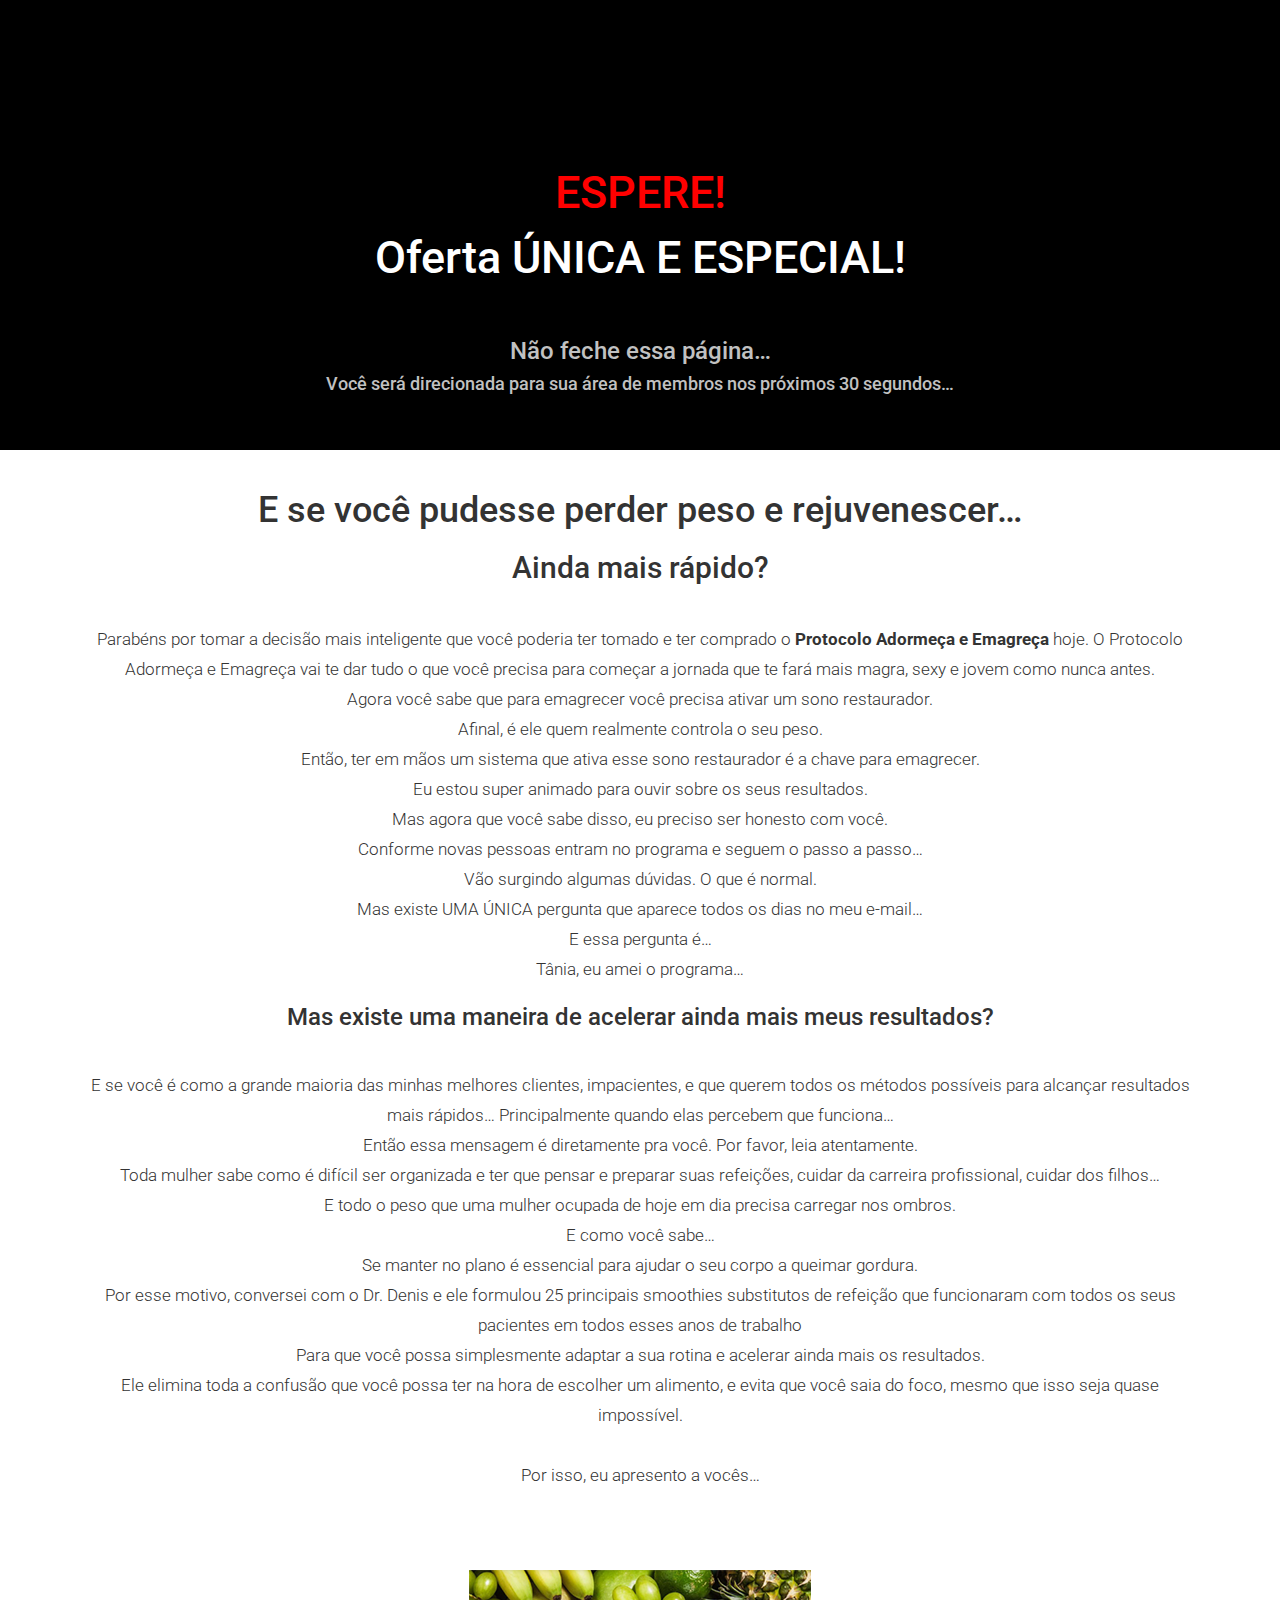
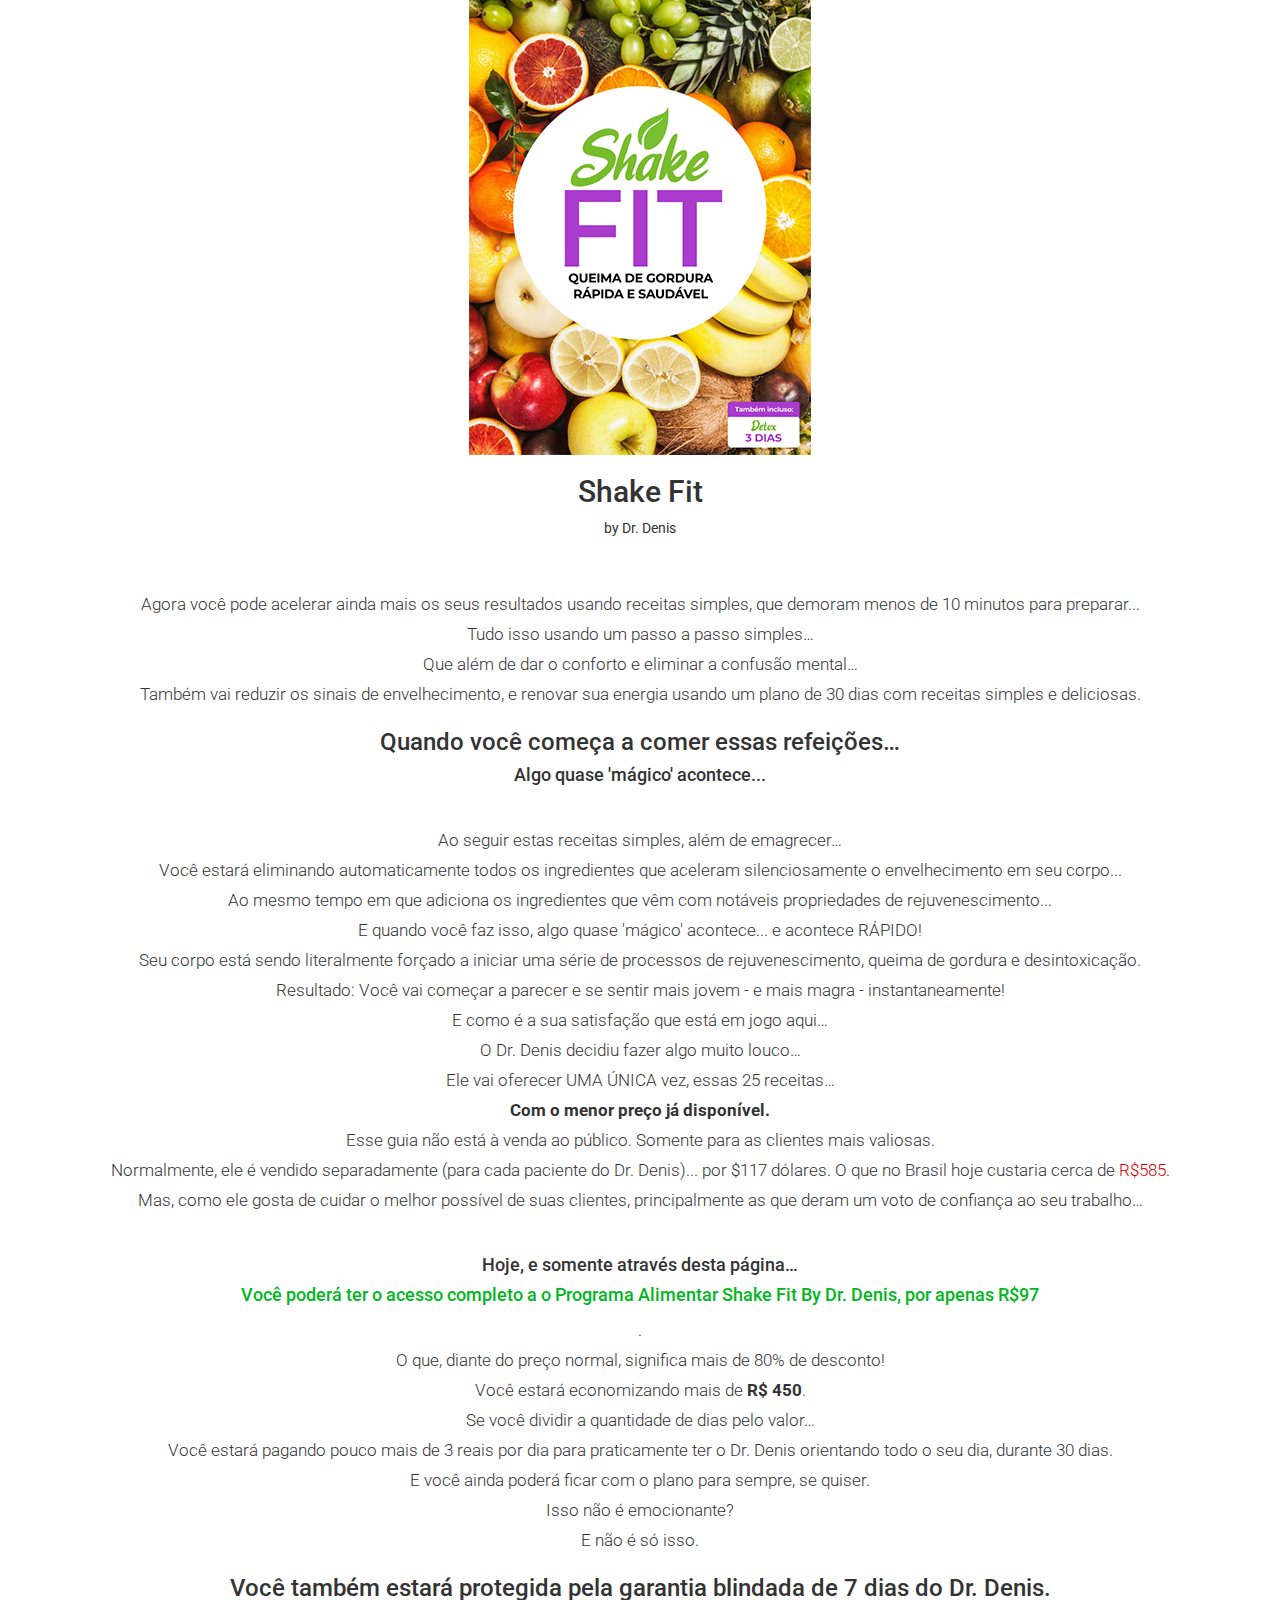
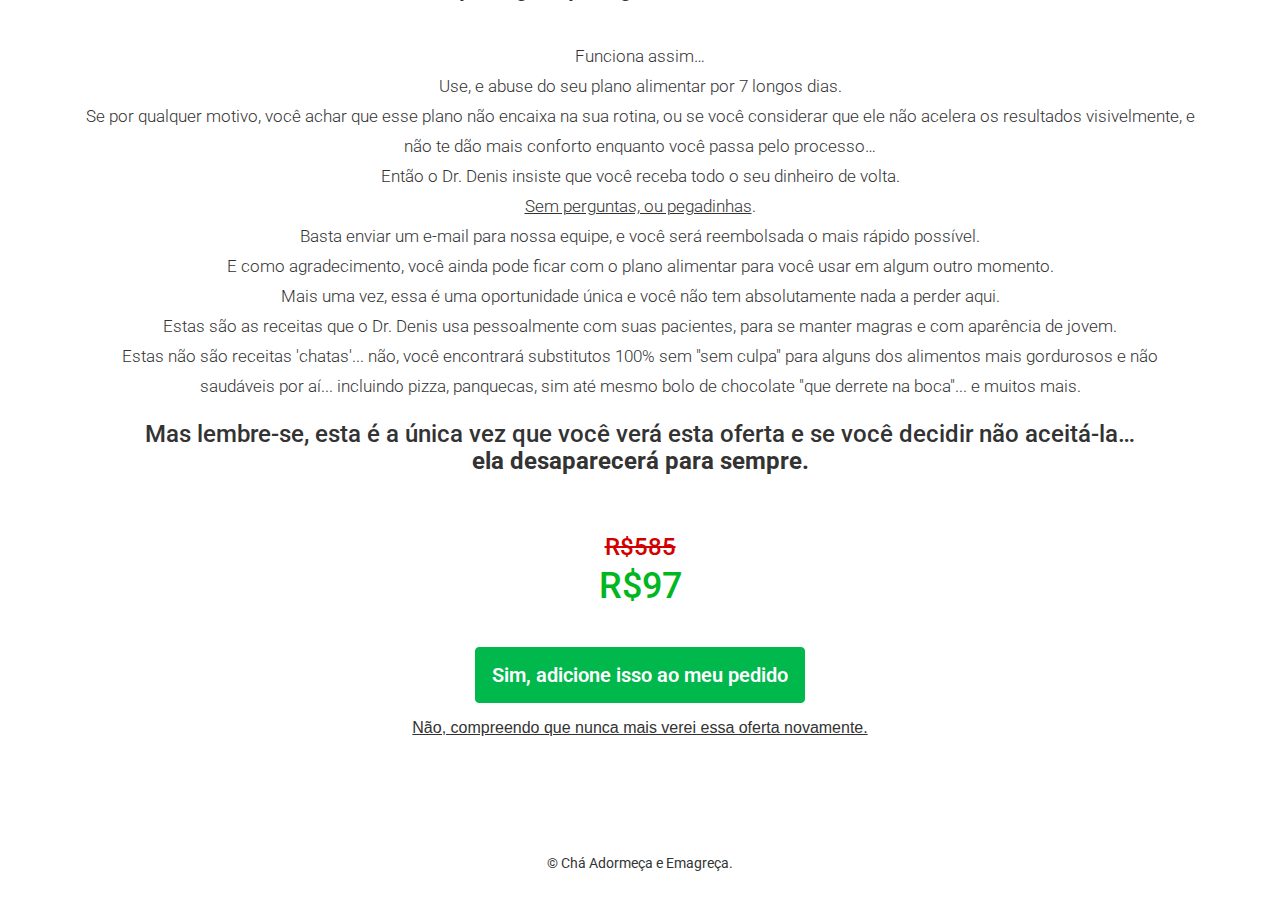
<file: site/chaadormeca489374/upsell/index.html>
<!DOCTYPE html>
<!--
	Awesome Responsive Template
	templatestock.co
-->
<html>
<head>
	<title>ESPERE!</title>
	<!-- Bootstrap CSS -->
	<link rel="stylesheet" type="text/css" href="css/bootstrap.min.css">

	<!-- Goggle Font -->
	<link rel="stylesheet" type="text/css" href="http://fonts.googleapis.com/css?family=Roboto:400,100,300,500">

	<!-- Font Css -->
	<link rel="stylesheet" type="text/css" href="css/font-awesome.min.css">

	<!-- Custom CSS -->
	<link rel="stylesheet" type="text/css" href="css/style.css">

	<!-- Animation Css -->
	<link rel="stylesheet" href="css/animate.css">


</head>
<body>
<!-- Header -->
<div class="header-div">

<nav class="navbar navbar-default">
  <div class="container">
  </div><!-- End container -->
</nav>

<div class="container wow bounceInDown" data-wow-duration="0s">
	<div class="row">
		<div class="col-md-offset-2 col-md-8 text-center slide-text">
			<h1 style="color:#ff0000">ESPERE!</h1>
			<h1>Oferta ÚNICA E ESPECIAL!</h1>
			<br>
			<h3 style="color:#c1c1c1"> Não feche essa página… </h3>
			<h4 style="color:#c1c1c1">Você será direcionada para sua área de membros nos próximos 30 segundos…</h4>

		</div><!-- End col-md-8-->
		<div class="col-md-offset-2"></div><!-- End col-md-offset-2 -->
	</div><!-- End Row -->
</div><!-- End Contanier -->

</div><!-- End header-div -->


<!-- Call to Action -->
<div class="call-action-bg" id="Call-to-Action">
	<div class="container">
		<div class="row">
			<div class="col-md-12">

			</div><!-- End col-md-12 -->
		</div><!-- End row -->

		<div class="col-md-12">
						<h1>E se você pudesse perder peso e rejuvenescer… </h1>
						<h2> Ainda mais rápido? </h2>
						<bR>
			<p>Parabéns por tomar a decisão mais inteligente que você poderia ter tomado e ter comprado o <b>Protocolo Adormeça e Emagreça</b> hoje.
O Protocolo Adormeça e Emagreça vai te dar tudo o que você precisa para começar a jornada que te fará mais magra, sexy e jovem como nunca antes. 
<br>
Agora você sabe que para emagrecer você precisa ativar um sono restaurador.
<br>
Afinal, é ele quem realmente controla o seu peso. 
<br>
Então, ter em mãos um sistema que ativa esse sono restaurador é a chave para emagrecer. 
<br>
Eu estou super animado para ouvir sobre os seus resultados.
<br>
Mas agora que você sabe disso, eu preciso ser honesto com você. 
<br>
Conforme novas pessoas entram no programa e seguem o passo a passo… 
<br>
Vão surgindo algumas dúvidas. O que é normal. 
<br>
Mas existe UMA ÚNICA pergunta que aparece todos os dias no meu e-mail… 
<br>
E essa pergunta é… 
<br>
Tânia, eu amei o programa…

<h3><center>Mas existe uma maneira de acelerar ainda mais meus resultados? </center></h3>
<br>

<p> E se você é como a grande maioria das minhas melhores clientes, impacientes, e que querem todos os métodos possíveis para alcançar resultados mais rápidos… 

Principalmente quando elas percebem que funciona… 
<br>
Então essa mensagem é diretamente pra você. Por favor, leia atentamente. 
<br>
Toda mulher sabe como é difícil ser organizada e ter que pensar e preparar suas refeições, cuidar da carreira profissional, cuidar dos filhos…  
<br>
E todo o peso que uma mulher ocupada de hoje em dia precisa carregar nos ombros. 
<br>
E como você sabe… 
<br>
Se manter no plano é essencial para ajudar o seu corpo a queimar gordura. 
<br>
Por esse motivo, conversei com o Dr. Denis e ele formulou 25 principais smoothies substitutos de refeição que funcionaram com todos os seus pacientes em todos esses anos de trabalho
<br>
Para que você possa simplesmente adaptar a sua rotina e acelerar ainda mais os resultados.
<br>
Ele elimina toda a confusão que você possa ter na hora de escolher um alimento, e evita que você saia do foco, mesmo que isso seja quase impossível. 
<br>
</br>
Por isso, eu apresento a vocês… 
</p>

</p>
		</div><!-- End col-md-12-->

	</div><!-- End container -->	
</div>

<!-- End Call to Action -->
	<div class="container">
				<img class="shakefit" src="images/shakefit.png" align="center">
			
					<h2 style="text-align: center">Shake Fit</h2>
					<p style="text-align: center;">
	            		by Dr. Denis
	            	</p>
	            	<br>
	         
			
	</div><!-- ENd container -->
</div>

<!-- End Feature -->

<!-- Call to Action -->
<div class="call-action-bg" id="Call-to-Action">
	<div class="container">
		<div class="row">
			<div class="col-md-12">

			</div><!-- End col-md-12 -->
		</div><!-- End row -->

		<div class="col-md-12">

		<p>Agora você pode acelerar ainda mais os seus resultados usando receitas simples, que demoram menos de 10 minutos para preparar...
<br>
Tudo isso usando um passo a passo simples… 
<br>
Que além de dar o conforto e eliminar a confusão mental… 
<br>
Também vai reduzir os sinais de envelhecimento, e renovar sua energia usando um plano de 30 dias com receitas simples e deliciosas.
</p>

			<h3><center>Quando você começa a comer essas refeições…</center></h3>
			<h4><center> Algo quase 'mágico' acontece...</center></h4>
			<br>
			<p>Ao seguir estas receitas simples, além de emagrecer… 
<br>
Você estará eliminando automaticamente todos os ingredientes que aceleram silenciosamente o envelhecimento em seu corpo... 
<br>
Ao mesmo tempo em que adiciona os ingredientes que vêm com notáveis propriedades de rejuvenescimento...
<br>
E quando você faz isso, algo quase 'mágico' acontece... e acontece RÁPIDO!
<br>
Seu corpo está sendo literalmente forçado a iniciar uma série de processos de rejuvenescimento, queima de gordura e desintoxicação.
<br>
Resultado: Você vai começar a parecer e se sentir mais jovem - e mais magra - instantaneamente!
<br>
E como é a sua satisfação que está em jogo aqui… 
<br>
O Dr. Denis decidiu fazer algo muito louco… 
<br>
Ele vai oferecer UMA ÚNICA vez, essas 25 receitas… 
<br>
<b>Com o menor preço já disponível. </b>
<br>
Esse guia não está à venda ao público. Somente para as clientes mais valiosas. 
<br>
Normalmente, ele é vendido separadamente (para cada paciente do Dr. Denis)... por $117 dólares. O que no Brasil hoje custaria cerca de <a style="color:#d30000">R$585</a>. 
<br>
Mas, como ele gosta de cuidar o melhor possível de suas clientes, principalmente as que deram um voto de confiança ao seu trabalho… 
<br>
</br>
<h4>Hoje, e somente através desta página… </h4>
<h4 style="color:#00b721">Você poderá ter o acesso completo a o Programa Alimentar Shake Fit By Dr. Denis, por apenas R$97</h4>. 
<br>
O que, diante do preço normal, significa mais de 80% de desconto! 
<br>
Você estará economizando mais de <b>R$ 450</b>. 
<br>
Se você dividir a quantidade de dias pelo valor… 
<br>
Você estará pagando pouco mais de 3 reais por dia para praticamente ter o Dr. Denis orientando todo o seu dia, durante 30 dias. 
<br>
E você ainda poderá ficar com o plano para sempre, se quiser. 
<br>
Isso não é emocionante? 
<br>
E não é só isso. 

</p>

<h3>Você também estará protegida pela garantia blindada de 7 dias do Dr. Denis. </h3>
<br>
<p>
	Funciona assim… 
<br>
Use, e abuse do seu plano alimentar por 7 longos dias. 
<br>
Se por qualquer motivo, você achar que esse plano não encaixa na sua rotina, ou se você considerar que ele não acelera os resultados visivelmente, e não te dão mais conforto enquanto você passa pelo processo… 
<br>
Então o Dr. Denis  insiste que você receba todo o seu dinheiro de volta. <br> <u>Sem perguntas, ou pegadinhas</u>. 
<br>
Basta enviar um e-mail para nossa equipe, e você será reembolsada o mais rápido possível. 
<br>
E como agradecimento, você ainda pode ficar com o plano alimentar para você usar em algum outro momento. 
<br>
Mais uma vez, essa é uma oportunidade única e você não tem absolutamente nada a perder aqui. 
<br>
Estas são as receitas que o Dr. Denis usa pessoalmente com suas pacientes, para se manter magras e com aparência de jovem. 
<br>
Estas não são receitas 'chatas'... não, você encontrará substitutos 100% sem "sem culpa" para alguns dos alimentos mais gordurosos e não saudáveis por aí... incluindo pizza, panquecas, sim até mesmo bolo de chocolate "que derrete na boca"... e muitos mais.
</p>
<h3>Mas lembre-se, esta é a única vez que você verá esta oferta e se você decidir não aceitá-la…<br> <b>ela desaparecerá para sempre.</b></h3>
<br>
<h3 style="color:#d30000"> <s>R$585</s> </h3>
<h1 style="color:#00b721; margin-top:-3px"> R$97 </h1>



		</div><!-- End col-md-12-->

	</div><!-- End container -->	
	<div style="text-align:center; margin-top:30px">
          <button id="kiwify-upsell-trigger-1EyzUQX" style="background-color:#00b84c;padding:12px 16px;cursor:pointer;color:#FFFFFF;font-weight:600;border-radius:4px;border:1px solid #00b84c;font-size:20px;">Sim, adicione isso ao meu pedido</button>
          <div id="kiwify-upsell-cancel-trigger" style="margin-top:1rem;cursor:pointer;font-size:16px;text-decoration:underline;font-family:sans-serif;">Não, compreendo que nunca mais verei essa oferta novamente.</div>
        </div><script> 
            let nextUpsellURL = "";
            let nextDownsellURL = "https://adormecaeemagreca.site/downsell";</script><script src="https://kiwify-snippets.netlify.app/upsell/upsell.min.js"></script>
</div>

<!-- Footer -->
<footer>
    <div class="container">
    	<div class="row">
        </div>
        <div class="row">
            <div class="col-sm-12 footer-copyright">
            	© Chá Adormeça e Emagreça</a>.
            </div>
        </div>
    </div>
</footer>
<!-- End Footer -->


<script type="text/javascript" src="js/jquery-main.js"></script>
<script type="text/javascript" src="js/bootstrap.min.js"></script>
<script src="js/wow.min.js"></script>

<script>
	new WOW().init();
</script>

</body>
</html>
</file>
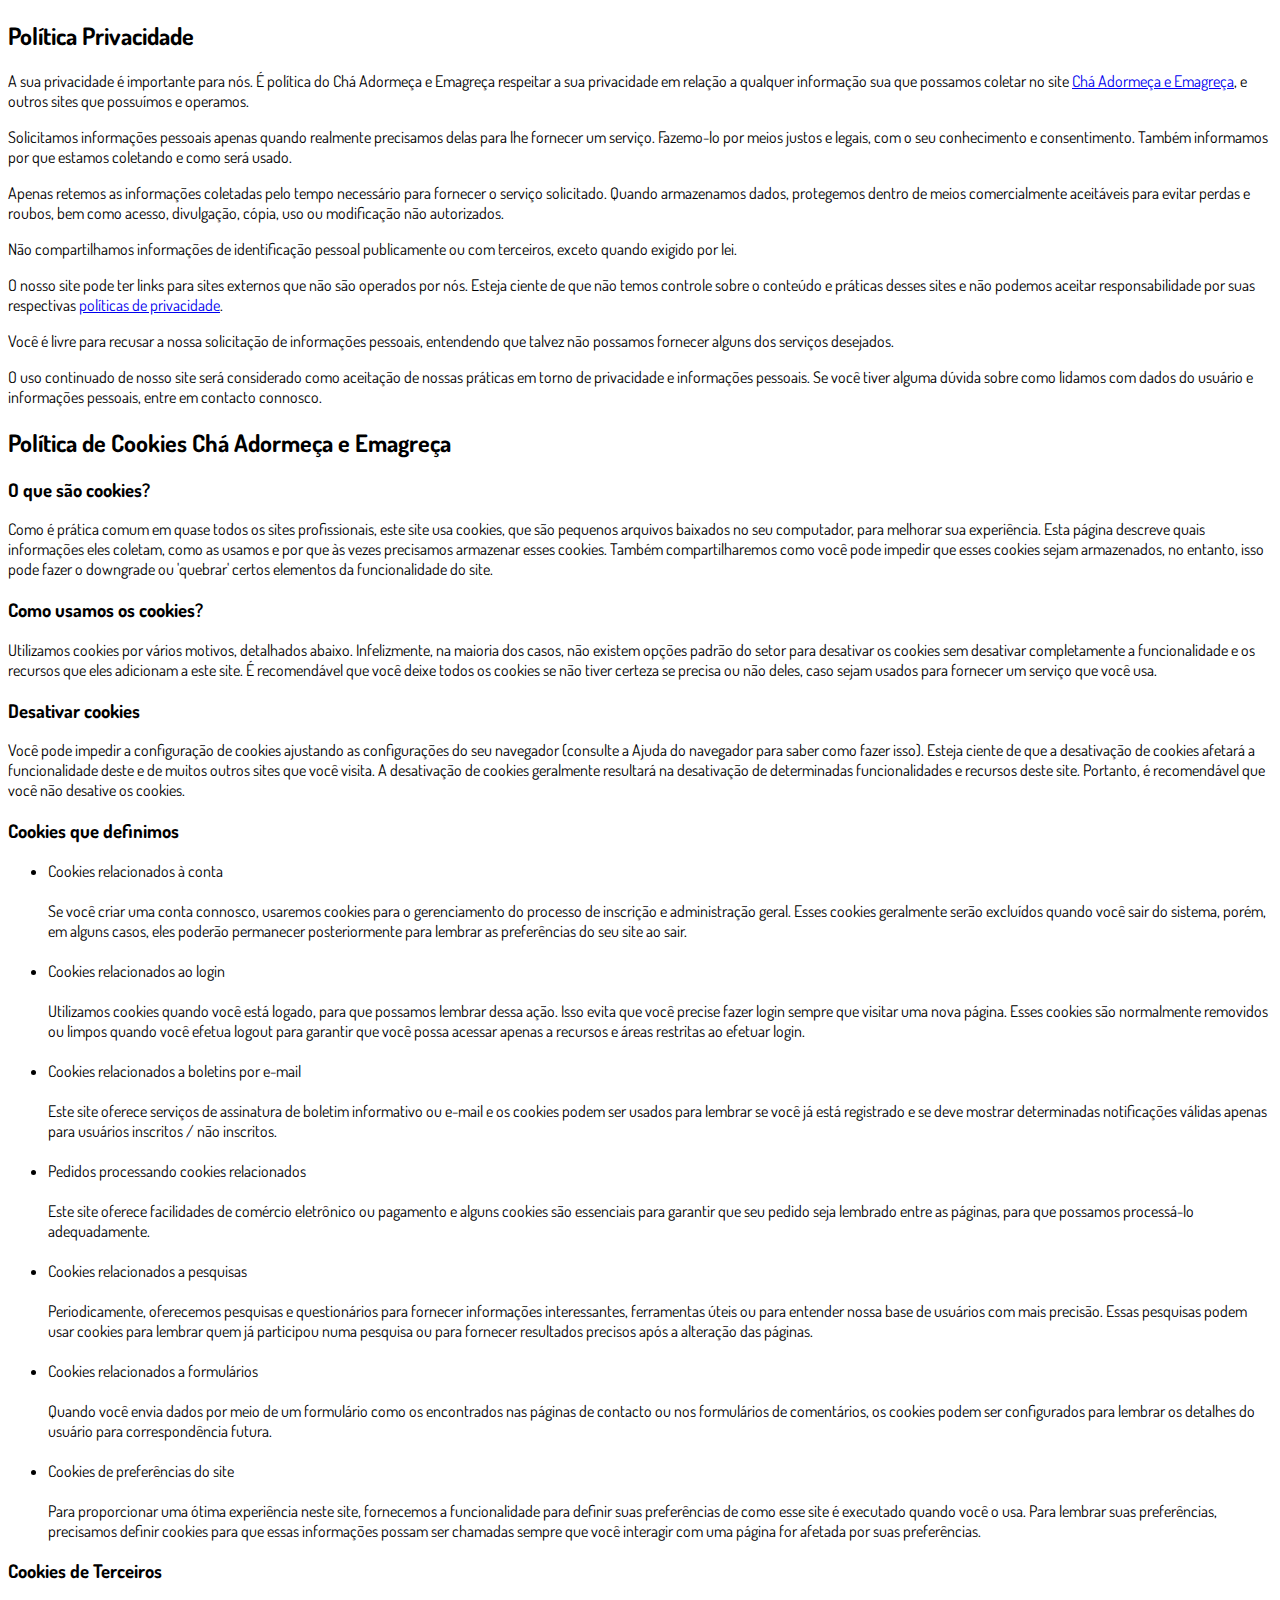
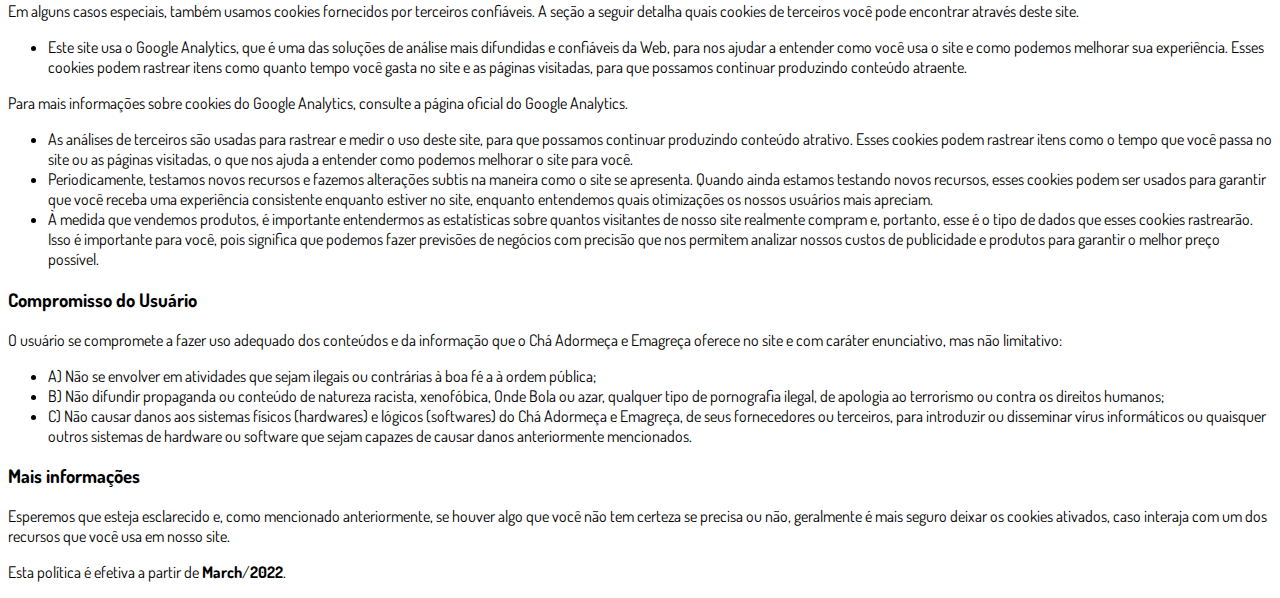
<file: site/chaadormeca489374/privacidade.html>
<!DOCTYPE html>
<html lang="pt-br">
  <head>
    <meta charset="utf-8">
    <meta name="viewport" content="width=device-width, initial-scale=1, shrink-to-fit=no">

    <link rel="stylesheet" href="https://stackpath.bootstrapcdn.com/bootstrap/4.1.3/css/bootstrap.min.css" integrity="sha384-MCw98/SFnGE8fJT3GXwEOngsV7Zt27NXFoaoApmYm81iuXoPkFOJwJ8ERdknLPMO" crossorigin="anonymous">

    <link rel="preconnect" href="https://fonts.googleapis.com">
    <link rel="preconnect" href="https://fonts.gstatic.com" crossorigin>
    <link href="https://fonts.googleapis.com/css2?family=Dosis:wght@200;300;400;500;600;700;800&display=swap" rel="stylesheet">
    
    <!-- Ícone da Página -->
    <link rel="shortcut icon" type="image/jpg" href="./assets/img/favicon.png">

    <!-- Título da Página -->
    <title>Política de Privacidade | Chá Adormeça e Emagreça</title>
    
    <style type="text/css">
      body {
        font-family: 'Dosis', sans-serif;
      }
    </style>

  </head>
  <body>
    
    <div class="container py-5">
      <div class="row justify-content-center">
        <div class="col-lg-8">
          <h2>Política Privacidade</h2>                    <p>A sua privacidade é importante para nós. É política do Chá Adormeça e Emagreça respeitar a sua privacidade em relação a qualquer informação sua que possamos coletar no site <a href="#">Chá Adormeça e Emagreça</a>, e outros sites que possuímos e operamos.</p>                    <p>Solicitamos informações pessoais apenas quando realmente precisamos delas para lhe fornecer um serviço. Fazemo-lo por meios justos e legais, com o seu conhecimento e consentimento. Também informamos por que estamos coletando e como será usado.                    </p>                    <p>Apenas retemos as informações coletadas pelo tempo necessário para fornecer o serviço solicitado. Quando armazenamos dados, protegemos dentro de meios comercialmente aceitáveis ​​para evitar perdas e roubos, bem como acesso, divulgação, cópia, uso ou                        modificação não autorizados.</p>                    <p>Não compartilhamos informações de identificação pessoal publicamente ou com terceiros, exceto quando exigido por lei.</p>                    <p>O nosso site pode ter links para sites externos que não são operados por nós. Esteja ciente de que não temos controle sobre o conteúdo e práticas desses sites e não podemos aceitar responsabilidade por suas respectivas <a href='https://politicaprivacidade.com' target='_BLANK'>políticas de privacidade</a>.                    </p>                    <p>Você é livre para recusar a nossa solicitação de informações pessoais, entendendo que talvez não possamos fornecer alguns dos serviços desejados.</p>                    <p>O uso continuado de nosso site será considerado como aceitação de nossas práticas em torno de privacidade e informações pessoais. Se você tiver alguma dúvida sobre como lidamos com dados do usuário e informações pessoais, entre em contacto connosco.</p>                    <h2>Política de Cookies Chá Adormeça e Emagreça</h2>                    <h3>O que são cookies?</h3>                    <p>Como é prática comum em quase todos os sites profissionais, este site usa cookies, que são pequenos arquivos baixados no seu computador, para melhorar sua experiência. Esta página descreve quais informações eles coletam, como as usamos e por que às vezes                        precisamos armazenar esses cookies. Também compartilharemos como você pode impedir que esses cookies sejam armazenados, no entanto, isso pode fazer o downgrade ou 'quebrar' certos elementos da funcionalidade do site.</p>                    <h3>Como usamos os cookies?</h3>                    <p>Utilizamos cookies por vários motivos, detalhados abaixo. Infelizmente, na maioria dos casos, não existem opções padrão do setor para desativar os cookies sem desativar completamente a funcionalidade e os recursos que eles adicionam a este site. É recomendável                        que você deixe todos os cookies se não tiver certeza se precisa ou não deles, caso sejam usados ​​para fornecer um serviço que você usa.</p>                    <h3>Desativar cookies</h3>                    <p>Você pode impedir a configuração de cookies ajustando as configurações do seu navegador (consulte a Ajuda do navegador para saber como fazer isso). Esteja ciente de que a desativação de cookies afetará a funcionalidade deste e de muitos outros sites que                        você visita. A desativação de cookies geralmente resultará na desativação de determinadas funcionalidades e recursos deste site. Portanto, é recomendável que você não desative os cookies.</p>                    <h3>Cookies que definimos</h3>                    <ul>                        <li>                            Cookies relacionados à conta<br><br> Se você criar uma conta connosco, usaremos cookies para o gerenciamento do processo de inscrição e administração geral. Esses cookies geralmente serão excluídos quando você sair do sistema, porém, em alguns                            casos, eles poderão permanecer posteriormente para lembrar as preferências do seu site ao sair.<br><br>                        </li>                        <li>                            Cookies relacionados ao login<br><br> Utilizamos cookies quando você está logado, para que possamos lembrar dessa ação. Isso evita que você precise fazer login sempre que visitar uma nova página. Esses cookies são normalmente removidos ou limpos                            quando você efetua logout para garantir que você possa acessar apenas a recursos e áreas restritas ao efetuar login.<br><br>                        </li>                        <li>                            Cookies relacionados a boletins por e-mail<br><br> Este site oferece serviços de assinatura de boletim informativo ou e-mail e os cookies podem ser usados ​​para lembrar se você já está registrado e se deve mostrar determinadas notificações                            válidas apenas para usuários inscritos / não inscritos.<br><br>                        </li>                        <li>                            Pedidos processando cookies relacionados<br><br> Este site oferece facilidades de comércio eletrônico ou pagamento e alguns cookies são essenciais para garantir que seu pedido seja lembrado entre as páginas, para que possamos processá-lo adequadamente.<br><br>                        </li>                        <li>                            Cookies relacionados a pesquisas<br><br> Periodicamente, oferecemos pesquisas e questionários para fornecer informações interessantes, ferramentas úteis ou para entender nossa base de usuários com mais precisão. Essas pesquisas podem usar cookies                            para lembrar quem já participou numa pesquisa ou para fornecer resultados precisos após a alteração das páginas.<br><br>                        </li>                        <li>                            Cookies relacionados a formulários<br><br> Quando você envia dados por meio de um formulário como os encontrados nas páginas de contacto ou nos formulários de comentários, os cookies podem ser configurados para lembrar os detalhes do usuário                            para correspondência futura.<br><br>                        </li>                        <li>                            Cookies de preferências do site<br><br> Para proporcionar uma ótima experiência neste site, fornecemos a funcionalidade para definir suas preferências de como esse site é executado quando você o usa. Para lembrar suas preferências, precisamos                            definir cookies para que essas informações possam ser chamadas sempre que você interagir com uma página for afetada por suas preferências.<br>                        </li>                    </ul>                    <h3>Cookies de Terceiros</h3>                    <p>Em alguns casos especiais, também usamos cookies fornecidos por terceiros confiáveis. A seção a seguir detalha quais cookies de terceiros você pode encontrar através deste site.</p>                    <ul>                        <li>                            Este site usa o Google Analytics, que é uma das soluções de análise mais difundidas e confiáveis ​​da Web, para nos ajudar a entender como você usa o site e como podemos melhorar sua experiência. Esses cookies podem rastrear itens como quanto tempo                            você gasta no site e as páginas visitadas, para que possamos continuar produzindo conteúdo atraente.                        </li>                    </ul>                    <p>Para mais informações sobre cookies do Google Analytics, consulte a página oficial do Google Analytics.</p>                    <ul>                        <li>                            As análises de terceiros são usadas para rastrear e medir o uso deste site, para que possamos continuar produzindo conteúdo atrativo. Esses cookies podem rastrear itens como o tempo que você passa no site ou as páginas visitadas, o que nos ajuda a entender                            como podemos melhorar o site para você.</li>                        <li>                            Periodicamente, testamos novos recursos e fazemos alterações subtis na maneira como o site se apresenta. Quando ainda estamos testando novos recursos, esses cookies podem ser usados ​​para garantir que você receba uma experiência consistente enquanto                            estiver no site, enquanto entendemos quais otimizações os nossos usuários mais apreciam.</li>                        <li>                            À medida que vendemos produtos, é importante entendermos as estatísticas sobre quantos visitantes de nosso site realmente compram e, portanto, esse é o tipo de dados que esses cookies rastrearão. Isso é importante para você, pois significa que podemos                            fazer previsões de negócios com precisão que nos permitem analizar nossos custos de publicidade e produtos para garantir o melhor preço possível.</li>                                            </ul>                    <h3>Compromisso do Usuário</h3>                                <p>O usuário se compromete a fazer uso adequado dos conteúdos e da informação que o Chá Adormeça e Emagreça oferece no site e com caráter enunciativo, mas não limitativo:</p>                                        <ul>                        <li>A) Não se envolver em atividades que sejam ilegais ou contrárias à boa fé a à ordem pública;</li>                        <li>B) Não difundir propaganda ou conteúdo de natureza racista, xenofóbica, <a style='color: inherit !important; text-decoration:none !important;' href='https://ondeapostar.pt/onde-da-a-bola/'>Onde Bola</a> ou azar, qualquer tipo de pornografia ilegal, de apologia ao terrorismo ou contra os direitos humanos;</li>                        <li>C) Não causar danos aos sistemas físicos (hardwares) e lógicos (softwares) do Chá Adormeça e Emagreça, de seus fornecedores ou terceiros, para introduzir ou disseminar vírus informáticos ou quaisquer outros sistemas de hardware ou software que sejam capazes de causar danos anteriormente mencionados.</li>                    </ul>                                        <h3>Mais informações</h3>                    <p>Esperemos que esteja esclarecido e, como mencionado anteriormente, se houver algo que você não tem certeza se precisa ou não, geralmente é mais seguro deixar os cookies ativados, caso interaja com um dos recursos que você usa em nosso site.</p>                    <p>Esta política é efetiva a partir de <strong>March</strong>/<strong>2022</strong>.</p>
        </div>
      </div>
    </div>

    <script src="https://code.jquery.com/jquery-3.3.1.slim.min.js" integrity="sha384-q8i/X+965DzO0rT7abK41JStQIAqVgRVzpbzo5smXKp4YfRvH+8abtTE1Pi6jizo" crossorigin="anonymous"></script>
    <script src="https://cdnjs.cloudflare.com/ajax/libs/popper.js/1.14.3/umd/popper.min.js" integrity="sha384-ZMP7rVo3mIykV+2+9J3UJ46jBk0WLaUAdn689aCwoqbBJiSnjAK/l8WvCWPIPm49" crossorigin="anonymous"></script>
    <script src="https://stackpath.bootstrapcdn.com/bootstrap/4.1.3/js/bootstrap.min.js" integrity="sha384-ChfqqxuZUCnJSK3+MXmPNIyE6ZbWh2IMqE241rYiqJxyMiZ6OW/JmZQ5stwEULTy" crossorigin="anonymous"></script>
  </body>
</html>
</file>
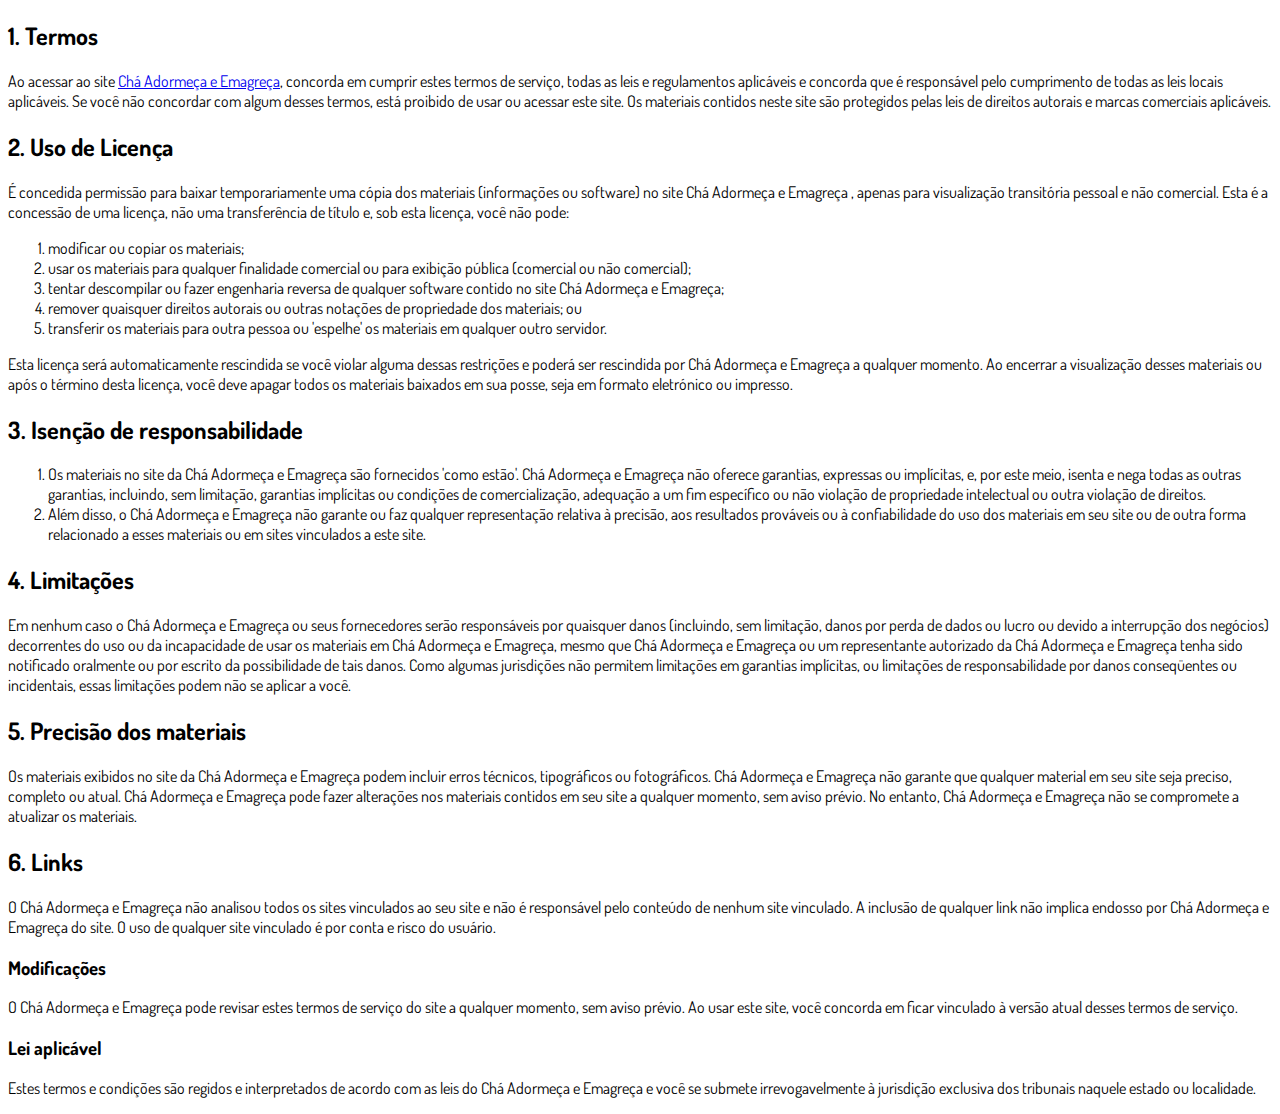
<file: site/chaadormeca489374/termos.html>
<!DOCTYPE html>
<html lang="pt-br">
  <head>
    <meta charset="utf-8">
    <meta name="viewport" content="width=device-width, initial-scale=1, shrink-to-fit=no">

    <link rel="stylesheet" href="https://stackpath.bootstrapcdn.com/bootstrap/4.1.3/css/bootstrap.min.css" integrity="sha384-MCw98/SFnGE8fJT3GXwEOngsV7Zt27NXFoaoApmYm81iuXoPkFOJwJ8ERdknLPMO" crossorigin="anonymous">

    <link rel="preconnect" href="https://fonts.googleapis.com">
    <link rel="preconnect" href="https://fonts.gstatic.com" crossorigin>
    <link href="https://fonts.googleapis.com/css2?family=Dosis:wght@200;300;400;500;600;700;800&display=swap" rel="stylesheet">
    
    <!-- Ícone da Página -->
    <link rel="shortcut icon" type="image/jpg" href="./assets/img/fav.png">

    <!-- Título da Página -->
    <title>Termos de Uso | Chá Adormeça e Emagreça</title>
    
    <style type="text/css">
      body {
        font-family: 'Dosis', sans-serif;
      }
    </style>

  </head>
  <body>
    
    <div class="container py-5">
      <div class="row justify-content-center">
        <div class="col-lg-8">
          <h2>1. Termos</h2>            <p>Ao acessar ao site <a href='adormecaeemagreca.com'>Chá Adormeça e Emagreça</a>, concorda em cumprir estes termos de serviço, todas as leis e regulamentos aplicáveis ​​e concorda que é responsável pelo cumprimento de todas as leis locais aplicáveis. Se você não concordar com algum                desses termos, está proibido de usar ou acessar este site. Os materiais contidos neste site são protegidos pelas leis de direitos autorais e marcas comerciais aplicáveis.</p>            <h2>2. Uso de Licença</h2>            <p>É concedida permissão para baixar temporariamente uma cópia dos materiais (informações ou software) no site Chá Adormeça e Emagreça , apenas para visualização transitória pessoal e não comercial. Esta é a concessão de uma licença, não uma transferência de título e,                sob esta licença, você não pode: </p>            <ol>            <li>modificar ou copiar os materiais;  </li>            <li>usar os materiais para qualquer finalidade comercial ou para exibição pública (comercial ou não comercial);  </li>            <li>tentar descompilar ou fazer engenharia reversa de qualquer software contido no site Chá Adormeça e Emagreça;  </li>            <li>remover quaisquer direitos autorais ou outras notações de propriedade dos materiais; ou  </li>            <li>transferir os materiais para outra pessoa ou 'espelhe' os materiais em qualquer outro servidor.</li>            </ol>            <p>Esta licença será automaticamente rescindida se você violar alguma dessas restrições e poderá ser rescindida por Chá Adormeça e Emagreça a qualquer momento. Ao encerrar a visualização desses materiais ou após o término desta licença, você deve apagar todos os materiais                baixados em sua posse, seja em formato eletrónico ou impresso.</p>            <h2>3. Isenção de responsabilidade</h2>            <ol>            <li>Os materiais no site da Chá Adormeça e Emagreça são fornecidos 'como estão'. Chá Adormeça e Emagreça não oferece garantias, expressas ou implícitas, e, por este meio, isenta e nega todas as outras garantias, incluindo, sem limitação, garantias implícitas ou condições de comercialização,            adequação a um fim específico ou não violação de propriedade intelectual ou outra violação de direitos. </li>            <li>Além disso, o Chá Adormeça e Emagreça não garante ou faz qualquer representação relativa à precisão, aos resultados prováveis ​​ou à confiabilidade do uso dos            materiais em seu site ou de outra forma relacionado a esses materiais ou em sites vinculados a este site.</li>            </ol>            <h2>4. Limitações</h2>            <p>Em nenhum caso o Chá Adormeça e Emagreça ou seus fornecedores serão responsáveis ​​por quaisquer danos (incluindo, sem limitação, danos por perda de dados ou lucro ou devido a interrupção dos negócios) decorrentes do uso ou da incapacidade de usar os materiais em Chá Adormeça e Emagreça,                mesmo que Chá Adormeça e Emagreça ou um representante autorizado da Chá Adormeça e Emagreça tenha sido notificado oralmente ou por escrito da possibilidade de tais danos. Como algumas jurisdições não permitem limitações em garantias implícitas, ou limitações de responsabilidade                por danos conseqüentes ou incidentais, essas limitações podem não se aplicar a você.</p>            <h2>5. Precisão dos materiais</h2>            <p>Os materiais exibidos no site da Chá Adormeça e Emagreça podem incluir erros técnicos, tipográficos ou fotográficos. Chá Adormeça e Emagreça não garante que qualquer material em seu site seja preciso, completo ou atual. Chá Adormeça e Emagreça pode fazer alterações nos materiais contidos em seu                site a qualquer momento, sem aviso prévio. No entanto, Chá Adormeça e Emagreça não se compromete a atualizar os materiais.</p>            <h2>6. Links</h2>            <p>O Chá Adormeça e Emagreça não analisou todos os sites vinculados ao seu site e não é responsável pelo conteúdo de nenhum site vinculado. A inclusão de qualquer link não implica endosso por Chá Adormeça e Emagreça do site. O uso de qualquer site vinculado é por conta e risco do usuário.</p>            </p>            <h3>Modificações</h3>            <p>O Chá Adormeça e Emagreça pode revisar estes termos de serviço do site a qualquer momento, sem aviso prévio. Ao usar este site, você concorda em ficar vinculado à versão atual desses termos de serviço.</p>            <h3>Lei aplicável</h3>            <p>Estes termos e condições são regidos e interpretados de acordo com as leis do Chá Adormeça e Emagreça e você se submete irrevogavelmente à jurisdição exclusiva dos tribunais naquele estado ou localidade.</p>
        </div>
      </div>
    </div>

    <script src="https://code.jquery.com/jquery-3.3.1.slim.min.js" integrity="sha384-q8i/X+965DzO0rT7abK41JStQIAqVgRVzpbzo5smXKp4YfRvH+8abtTE1Pi6jizo" crossorigin="anonymous"></script>
    <script src="https://cdnjs.cloudflare.com/ajax/libs/popper.js/1.14.3/umd/popper.min.js" integrity="sha384-ZMP7rVo3mIykV+2+9J3UJ46jBk0WLaUAdn689aCwoqbBJiSnjAK/l8WvCWPIPm49" crossorigin="anonymous"></script>
    <script src="https://stackpath.bootstrapcdn.com/bootstrap/4.1.3/js/bootstrap.min.js" integrity="sha384-ChfqqxuZUCnJSK3+MXmPNIyE6ZbWh2IMqE241rYiqJxyMiZ6OW/JmZQ5stwEULTy" crossorigin="anonymous"></script>
  </body>
</html>
</file>
<file: site/chaadormeca489374/upsell/css/style.css>
/*
	Awesome Responsive Template
	templatestock.co
*/


/* Typography CSS */

body
{
	font-family: 'Roboto' !important;
	overflow-x: hidden;
}

.main_heading {
    margin: 20px 0px;
}

.main_heading h1
{
	font-size: 45px;
    font-weight: 300;
    text-align: center;
    line-height: 45px;
    color: #777;
}

.underline
{
    display: inline-block;
    width: 160px;
    height: 2px;
    background-color: #009129;
}

/* Header CSS */

.header-div
{
	height: 450px;
    background-color: #000000;
}

.logo-div a
{
    color: #fff !important;
    font-size: 28px;
    margin-top: 5px;
}

.navbar-nav li:nth-last-child(1) a
{
    background: rgba(0, 0, 0, 0.3);
    border: 1px solid #fff;
    border-radius: 4px;
    padding-top: 10px;
    padding-bottom: 10px;
}

.top-right-menu-ul
{
	margin-top: 10px;
}

.slide-text
{
	color: #fff;
	margin-top: 80px;
}

.slide-text h1
{
    line-height: 60px;
    font-size: 60px;
    margin-bottom: 18px;
}

.slide-text p
{
	font-size: 17px;
}


/* Features CSS */
.features-div
{
	text-align: center;
    -webkit-transition: all .15s linear;
    -moz-transition: all .15s linear;
    -ms-transition: all .15s linear;
    -o-transition: all .15s linear;
    transition: all .15s linear;
}

.features-div:hover
{
	margin-top: -10px;
}


.features-div i
{
	font-size: 35px;
    font-weight: 300;
    color: #009129;
}

.features-div h4
{
    color: #393939;
    font-weight: 400;
}

.features-div p
{
    color: #636363;
    font-size: 17px;
    font-weight: 300;
    line-height: 25px;
}

.more-features-div
{
    margin-top: 40px;
	overflow: hidden;
}

.more-feature-div
{
    background: #f8f8f8;
    border-top: 1px solid #ddd;
    border-bottom: 1px solid #ddd;	
    margin: 70px 0px;
    margin-bottom: 0px;      
    padding: 50px 0px;  
}

.more-feature-div .col-md-6 img
{
    width: 100%;
}


.more-features-div-icon {
    float: left;
    width: 60px;
    height: 60px;
    padding-top: 6px;
    background: #009129;
    -moz-border-radius: 50%;
    -webkit-border-radius: 50%;
    border-radius: 50%;
    font-size: 30px;
    color: #fff;
    line-height: 45px;
    text-align: center;
}

.more-features-div-heading {
    float: right;
    width: 86%;
    margin-top: 0;
    font-weight: 400;    
}

.more-features-div-description
{
	float: right;
    width: 86%;
    font-weight: 300;
}

/* Services CSS */
.services-box-gray {
    background: #f8f8f8;
}

.services-box
{
    text-align: center;
    padding: 15px 0px;
}

.services-box i
{
    line-height: 75px;
    font-size: 50px;
}

.services-box h4
{
	font-size: 18px;
    font-weight: 400;
}

.services-box p
{
    font-size: 15px;
    font-weight: 300;
    line-height: 25px;
}

/* Price Table CSS */

.pricing-box {
    background: #f8f8f8;
    text-align: center;
    margin-bottom: 0px;
}

.pricing-box-price {
    position: relative;
    padding: 20px 0 7px 0;
    background: #eee;
    font-size: 42px;
    color: #555;
    line-height: 54px;
}

.pricing-box-price span {
    font-size: 18px;
    color: #888;
    line-height: 32px;
}

.pricing-box-price strong
{
	font-weight: 500;
}

.pricing-box h3 {
    margin-top: 0;
    margin-bottom: 0;
    padding: 10px 20px;
    background: #eee;
    color: #888;
}

.pricing-box h4 {
    margin-top: 0;
    margin-bottom: 2px;
    padding: 10px 20px;
    background: #e8e8e8;
    font-size: 16px;
    line-height: 30px;
    font-weight: 300;
    text-transform: uppercase;
}

.pricing-box-features ul {
    margin: 0;
    padding: 0;
    list-style: none;
}

.pricing-box-features li {
    padding: 7px 20px;
    border-bottom: 1px solid #eee;
    font-size: 16px;
    line-height: 30px;
    font-weight: 300;
}

.btn-link-1 {
    position: relative;
    display: inline-block;
    height: 50px;
    margin: 0 5px;
    padding: 16px 20px 0 20px;
    background: #61C103;
    font-size: 16px;
    font-weight: 300;
    line-height: 16px;
    color: #fff;
    -moz-border-radius: 4px;
    -webkit-border-radius: 4px;
    border-radius: 4px;
}

.pricing-box-sign-up {
    padding: 25px 0;
}

.pricing-box-best .pricing-box-price {
    background: #009129;
    color: #fff;
}

.pricing-box-best .pricing-box-price span {
    color: #fff;
}

.pricing-box-best h3 {
    background: #65CD00;
    color: #fff;
}

.pricing-box-best h4 {
    background: #61C103;
    color: #fff;
}

/* Call Action */
.call-action-bg
{
	margin:20px 0px; 
    text-align: center;
    padding-bottom: 50px;
    font-size: 17px;
    line-height: 30px;
    font-weight: 300;
	background-color: #ffffff;    
}

.call-action-color {
    background-color: #61C103;
    margin: 60px 0px;
    text-align: center;
    padding-bottom: 50px;
    font-size: 16px;
    line-height: 30px;
    font-weight: 300;
    color: #fff;
}

.call-action-color .main_heading h1
{
	color: #fff;
}

.call-action-color .underline
{
	background-color: #ffffff;
}

/* About */
.about-us-box {
    padding-top: 30px;
    padding-bottom: 15px;
    text-align: center;
}

.about-us-box .about-us-photo {
    position: relative;
    width: 160px;
    margin: 0 auto;
}


.about-us-box .about-us-photo .about-us-role {
    position: absolute;
    bottom: 10px;
    left: 0;
    padding: 3px 5px;
    background: #019299;
    font-size: 14px;
    color: #fff;
    line-height: 15px;
    text-transform: uppercase;
}

.about-us-box .about-us-social a {
    color: #ddd;
}

.about-us-box .about-us-social {
    margin-top: 5px;
    font-size: 25px;
    line-height: 36px;
}

.about-us-box h3
{
	font-size: 24px;
    font-weight: 400;
}

.about-us-box p
{
	font-size: 16px;
    text-align: center;
    font-weight: 300;
    line-height: 25px;
}


/* Footer */

footer {
    padding: 40px 0 35px 0;
    text-align: center;    
    margin-bottom: 10px;
}

.footer-social {
    font-size: 30px;
    line-height: 50px;
}

.footer-social  a
{
    color: #878787;
}



/* Bootstrap CSS */
.navbar-default {
    background-color: transparent;
    border-color: transparent;
}

.navbar-nav li a
{
	color: #fff !important;
}

.navbar-default .navbar-toggle {
    border-color: #FFF;
}

.navbar-default .navbar-toggle .icon-bar {
    background-color: #FFF;
}

.navbar-default .navbar-toggle:focus, .navbar-default .navbar-toggle:hover {
    background-color: transparent;
}

/* Extra Small devices  */
@media (max-width: 480px) {
	.more-features-div-description, .more-features-div-heading
	{
		width: 80%;
	}
		.header-div
	{
		height: 350px;
	}

	.slide-text {
	    color: #fff;
    	margin-top: 35px;
	}
	.slide-text p {
    	font-size: 12px;
	}

	.slide-text h1 {
	    line-height: 25px;
    	font-size: 25px;
	}
}

/* Extra Small devices  */
@media (max-width: 767px) {
	.slide-text h1
	 {
	 	line-height: 30px;
    	font-size: 30px;
	 }

	 .slide-text p {
    	font-size: 13px;
	}
}

/* Small devices (tablets, 768px and up) */
@media (min-width: 768px) {
	 .pricing-box
	 {
	 	margin-bottom: 20px;
	 }
     .shakefit
     {
    width: 50%!important;
   max-width: none;
   text-align: center;
   display: block;
   margin-left: auto!important;
   margin-right: auto!important;
     }
	 .slide-text h1
	 {
	 	line-height: 45px;
    	font-size: 45px;
	 }

	 .slide-text p {
    	font-size: 17px;
	}
}

/* Medium devices (desktops, 992px and up) */
@media (min-width: 992px) { 
         .shakefit
     {
    width: 30%!important;
   max-width: none;
   text-align: center;
   display: block;
   margin-left: auto;
   margin-right: auto;
}

/* Large devices (large desktops, 1200px and up) */
@media (min-width: 300px) {
         .shakefit
     {
    width: 30%!important;
   max-width: none;
   text-align: center;
   display: block;
   margin-left: auto;
   margin-right: auto;
	/* Typography CSS */

body
{
	font-family: 'Roboto' !important;
	overflow-x: hidden;
}

.main_heading {
    margin: 20px 0px;
}

.main_heading h1
{
	font-size: 45px;
    font-weight: 300;
    text-align: center;
    line-height: 45px;
    color: #777;
}

.underline
{
    display: inline-block;
    width: 160px;
    height: 2px;
    background-color: #009129;
}

/* Header CSS */

.header-div
{
	height: 550px;
    background-color: #000000;
}

.logo-div a
{
    color: #fff !important;
    font-size: 28px;
    margin-top: 5px;
}

.navbar-nav li:nth-last-child(1) a
{
    background: rgba(0, 0, 0, 0.3);
    border: 1px solid #fff;
    border-radius: 4px;
    padding-top: 10px;
    padding-bottom: 10px;
}

.top-right-menu-ul
{
	margin-top: 0px;
}

.slide-text
{
	color: #fff;
	margin-top: 80px;
}

.slide-text h1
{
    line-height: 60px;
    font-size: 60px;
    margin-bottom: 18px;
}

.slide-text p
{
	font-size: 17px;
}


/* Features CSS */
.features-div
{
	text-align: center;
    -webkit-transition: all .15s linear;
    -moz-transition: all .15s linear;
    -ms-transition: all .15s linear;
    -o-transition: all .15s linear;
    transition: all .15s linear;
}

.features-div:hover
{
	margin-top: -10px;
}


.features-div i
{
	font-size: 35px;
    font-weight: 300;
    color: #65CD00;
}

.features-div h4
{
    color: #393939;
    font-weight: 400;
}

.features-div p
{
    color: #636363;
    font-size: 17px;
    font-weight: 300;
    line-height: 25px;
}

.more-features-div
{
    margin-top: 20px;
	overflow: hidden;
    display: block;
  margin-left: auto;
  margin-right: auto;
}

.more-feature-div
{
    background: #f8f8f8;
    border-top: 1px solid #ddd;
    border-bottom: 1px solid #ddd;	
    margin: 70px 0px;
    margin-bottom: 0px;      
    padding: 50px 0px; 
    display: block;
  margin-left: auto;
  margin-right: auto; 
}

.shakefit
{
    display: block;
    margin-top:-70px;
  margin-left: auto;
  margin-right: auto;
}

.more-features-div-heading {
    float: center;
    width: 86%;
    margin-top: 0;
    font-weight: 400;    
}

.more-features-div-description
{
	float: center;
    width: 86%;
    font-weight: 300;
}

/* Call Action */
.call-action-bg
{
	background-image: url(../images/dashboard-img.jpg);
	margin:60px 0px; 
    text-align: center;
    padding-bottom: 50px;
    font-size: 17px;
    line-height: 30px;
    font-weight: 300;
	background-size: cover;    
}

.call-action-color {
    background-color: #61C103;
    margin: 60px 0px;
    text-align: center;
    padding-bottom: 50px;
    font-size: 17px;
    line-height: 30px;
    font-weight: 300;
    color: #fff;
}

.call-action-color .main_heading h1
{
	color: #fff;
}

.call-action-color .underline
{
	background-color: #fff;
}



/* Footer */

footer {
    padding: 40px 0 35px 0;
    text-align: center;    
    margin-bottom: 10px;
}

.footer-social {
    font-size: 30px;
    line-height: 50px;
}

.footer-social  a
{
    color: #878787;
}



/* Bootstrap CSS */
.navbar-default {
    background-color: transparent;
    border-color: transparent;
}

.navbar-nav li a
{
	color: #fff !important;
}

.navbar-default .navbar-toggle {
    border-color: #FFF;
}

.navbar-default .navbar-toggle .icon-bar {
    background-color: #FFF;
}

.navbar-default .navbar-toggle:focus, .navbar-default .navbar-toggle:hover {
    background-color: transparent;
}
}
</file>
